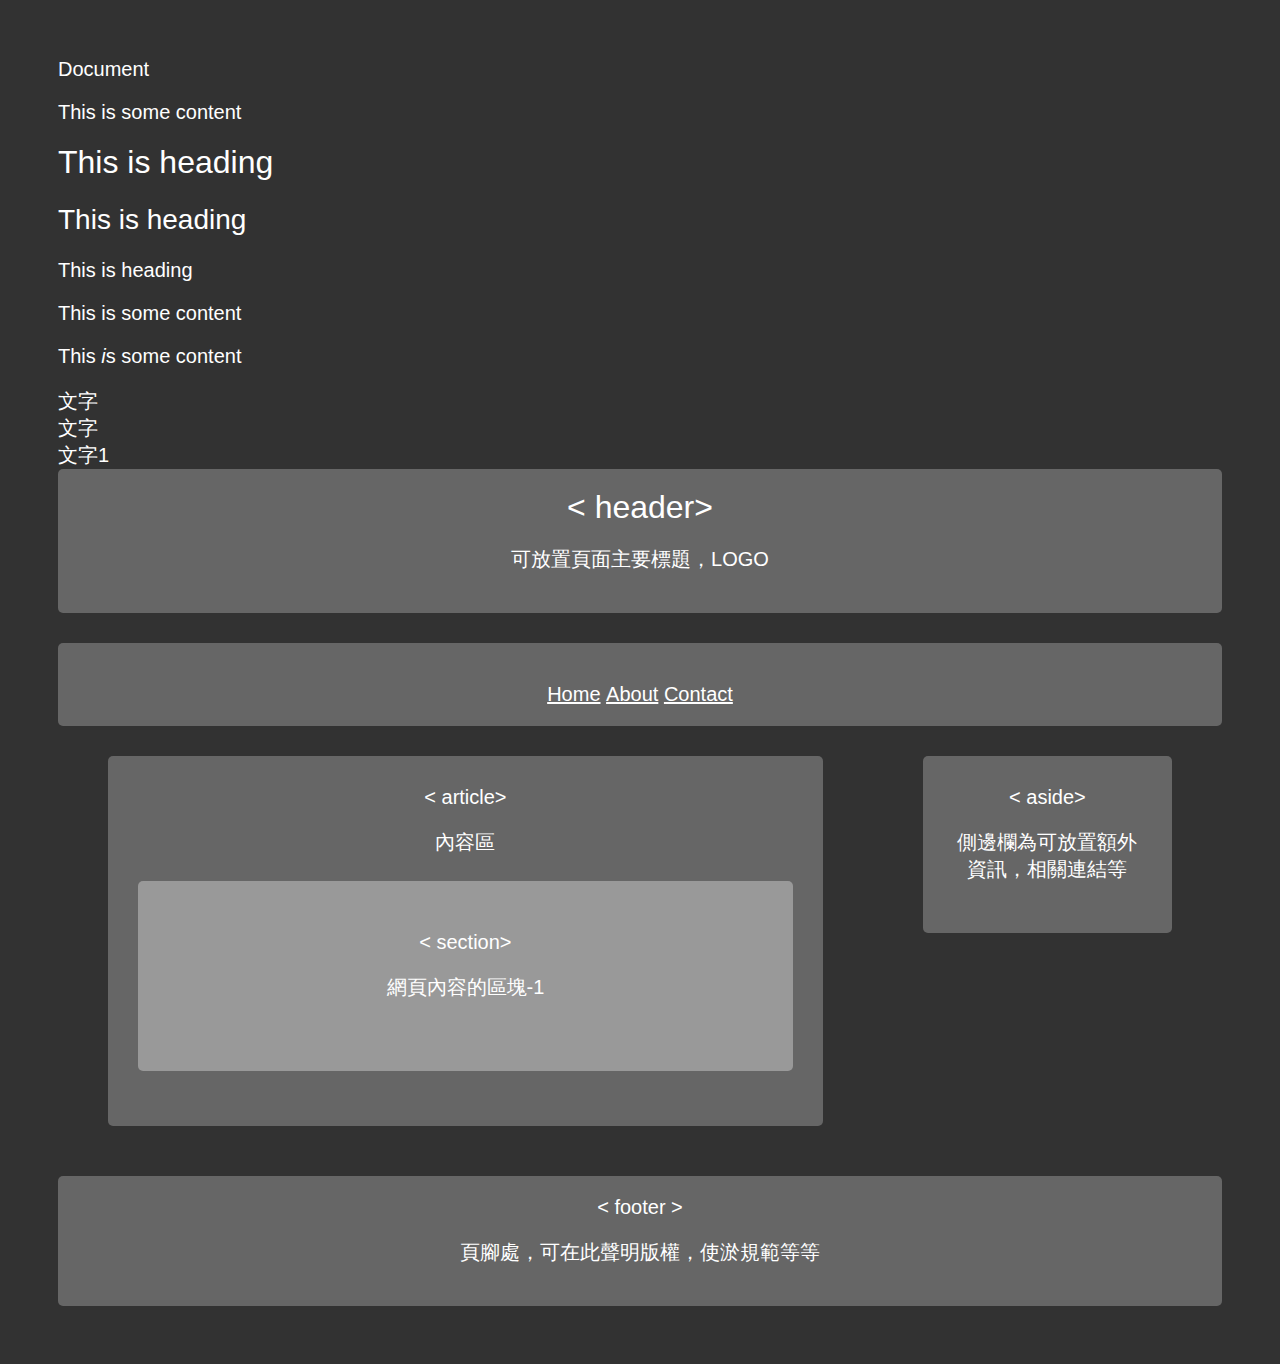
<file: cla.html>
<!DOCTYPE html>
<html lang="en">

<head>
    <meta charset="UTF-8">
    <link href="sec.css" rel="stylesheet" <title>Document</title>
</head>

<body>
    <p><strong>This</strong> is some content</p>
    <h1>This is heading</h1>
    <h2>This is heading</h2>
    <h3>This is heading</h3>
    <!-- 我是備註 -->
    <p><strong>This</strong> is some content</p>
    <p><strong>This</strong> <i>i</i>s some content</p>
    <font size="1">文字</font></br>
    <font size="2">文字</font></br>
    <font size="3">文字1</font></br>
    <header>
        <h1>
            < header>
                <p>可放置頁面主要標題，LOGO</p>
        </h1>
    </header>
    <!-- 以下是語意標籤nav -->
    <nav class="menu">
        <ul>
            <li><a href="http://www.google.com">Home</a></li>
            <li><a href="#">About</a></li>
            <li><a href="#">Contact</a></li>
        </ul>
    </nav>
    <!-- 這理是article裡面放section標籤-->
    <article>
        < article>
            <p>內容區</p>
            <section>
                < section>
                    <p>網頁內容的區塊-1</p>
            </section>
    </article>
    <!-- 這理是aside側邊欄標籤-->
    <aside>
        < aside>
            <p>側邊欄為可放置額外資訊，相關連結等</p>
    </aside>
    <!-- footer-->
    <footer>
        < footer ><p>頁腳處，可在此聲明版權，使淤規範等等</p>
    </footer>

</body>

</html>
</file>
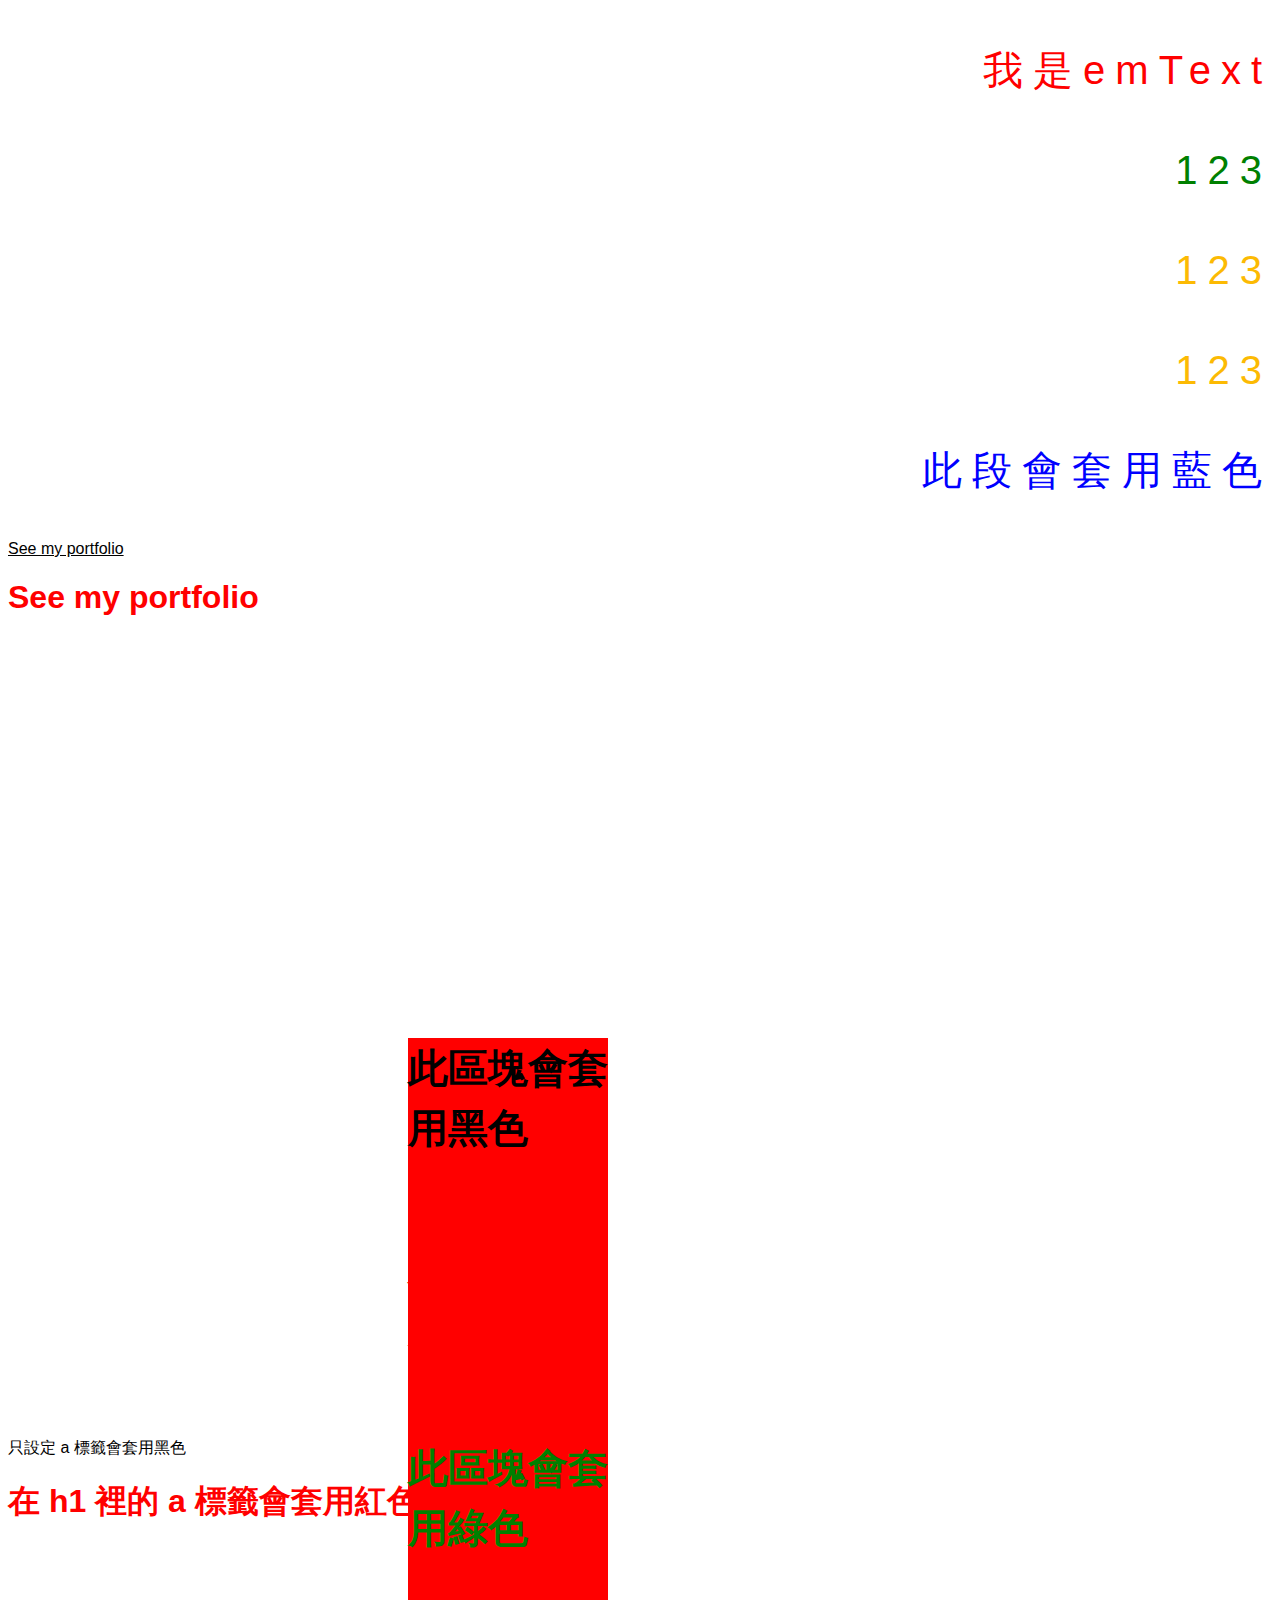
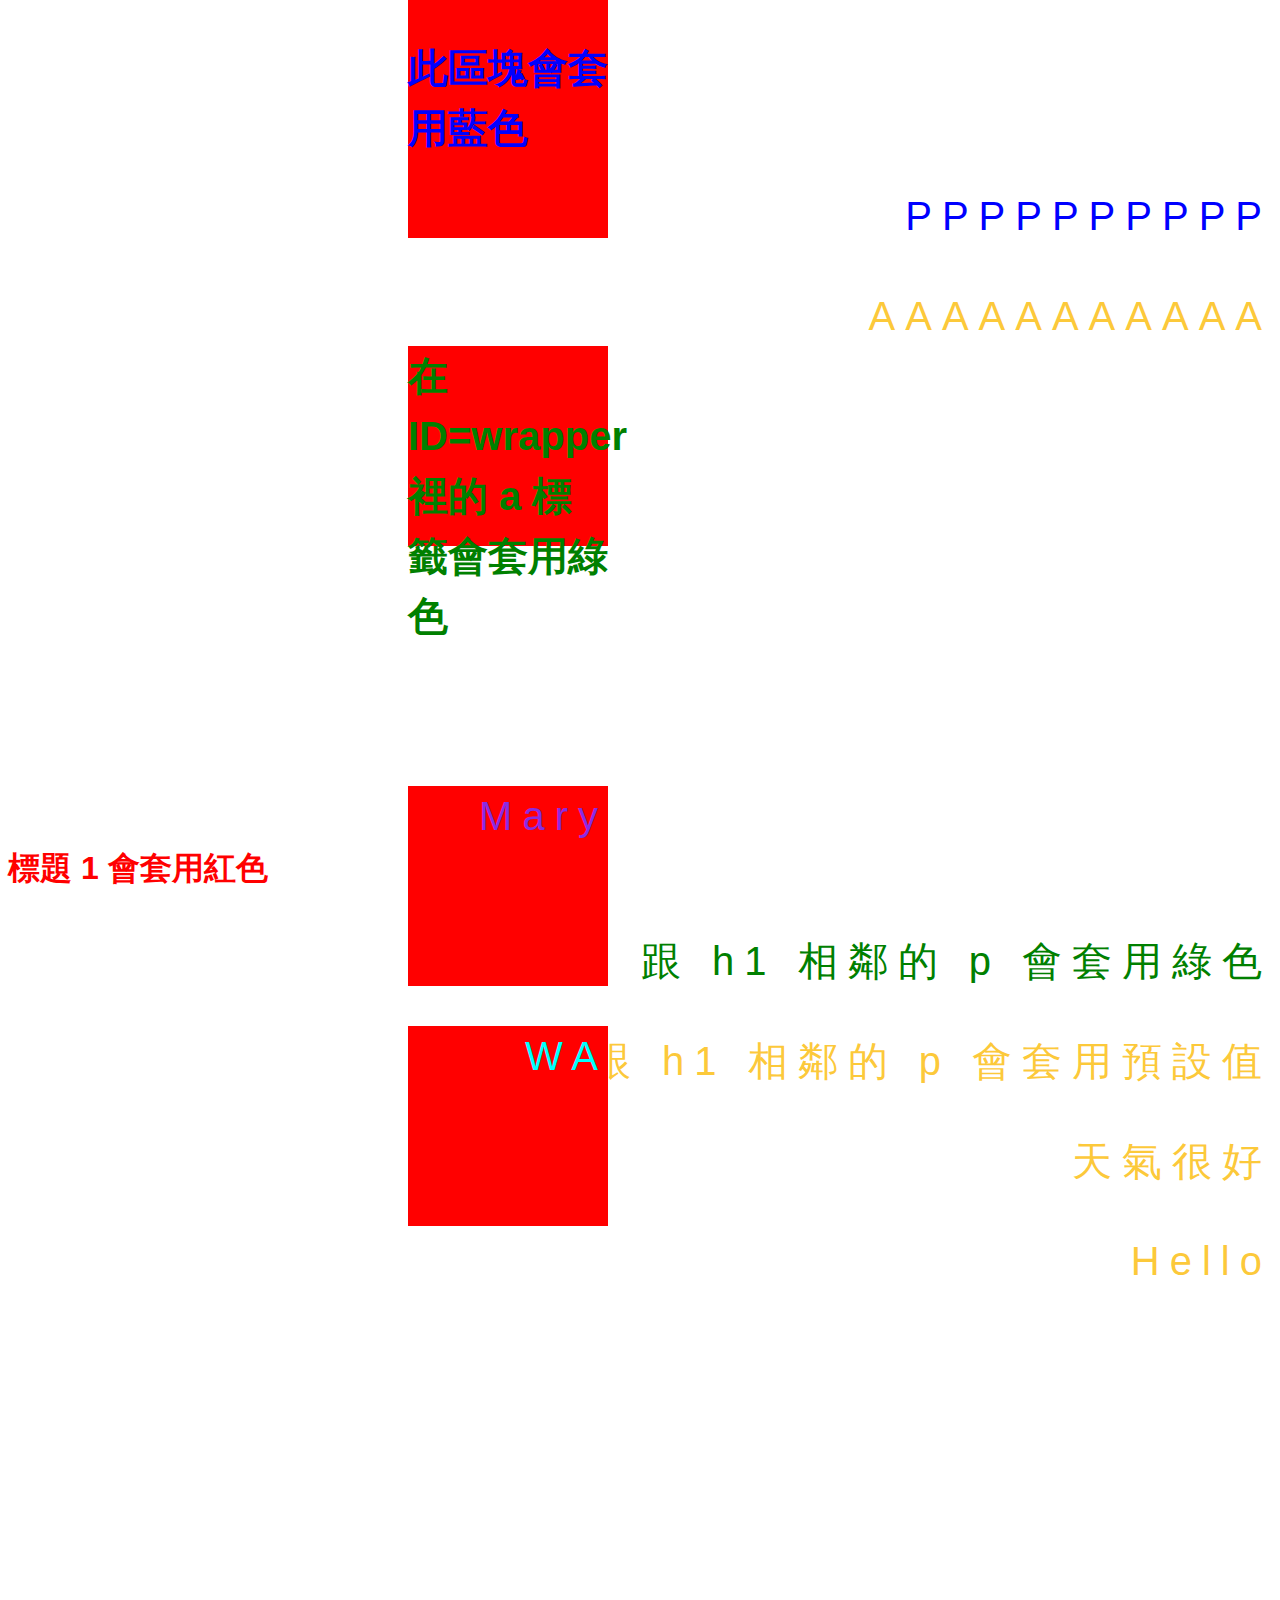
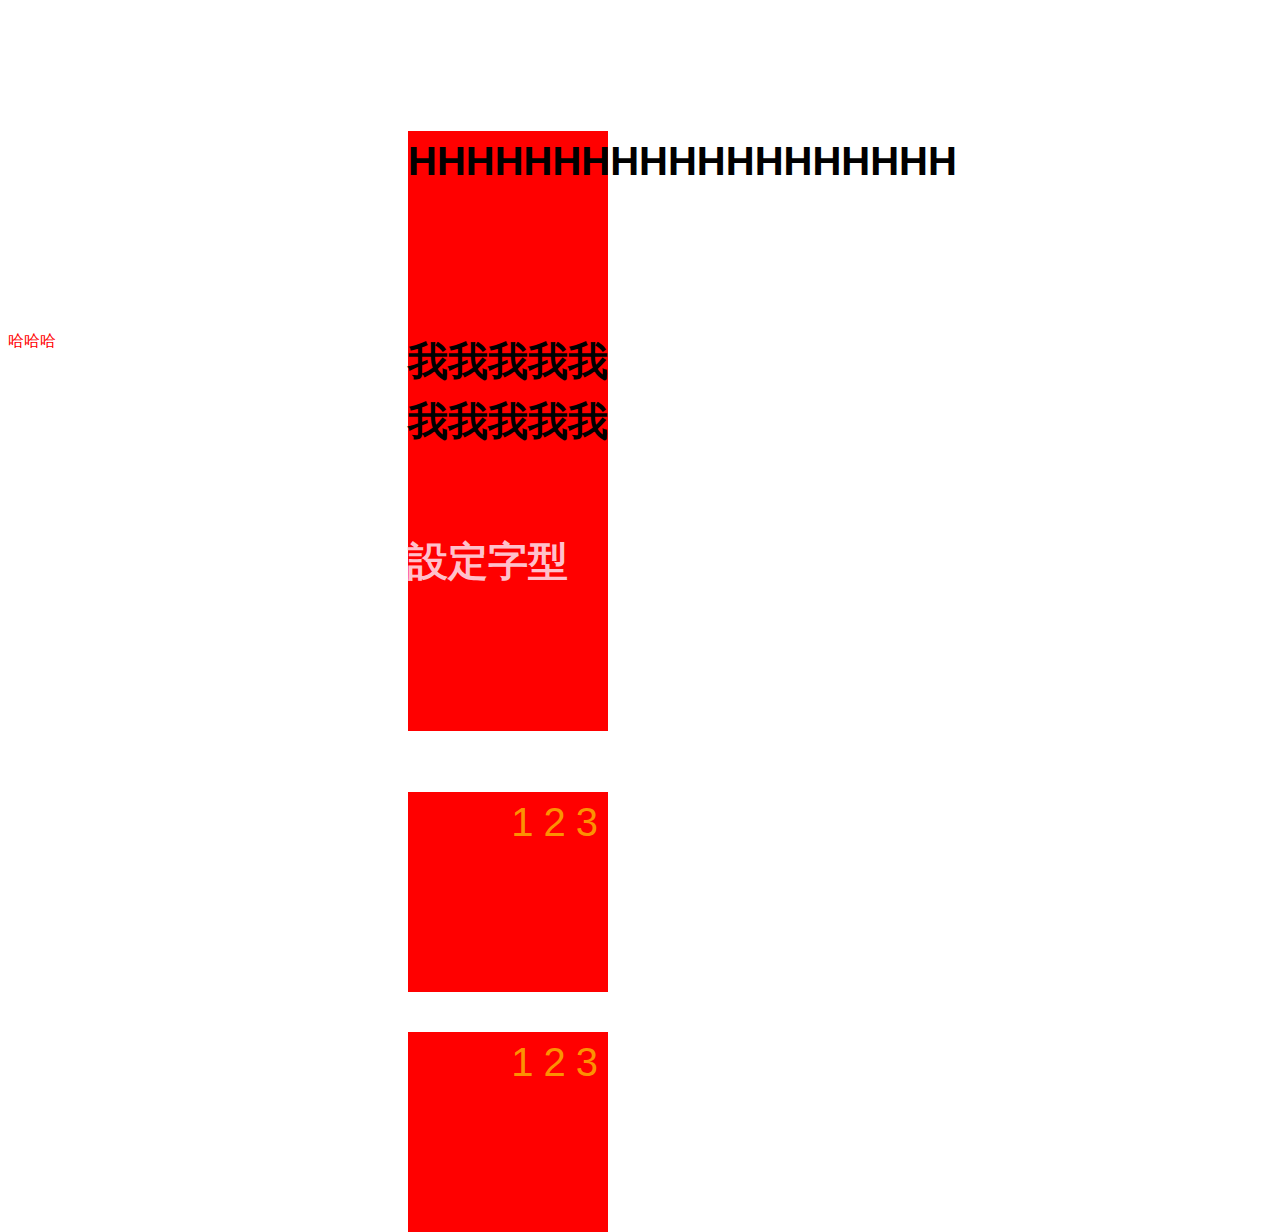
<file: css.html>
<!DOCTYPE html>
<html lang="en">

<head>
    <meta charset="UTF-8">
    <meta name="viewport" content="width=device-width, initial-scale=1">
    <title>background position calc</title>
    <style>
        /*Class 選擇器*/
        .emText {color:red;}

        .linda{color: #fcba03;}
        .mary{color: green;}
        .paul{color: black;}
        /*ID 選擇器*/
        #latest{color:blue;}
        /*型態選擇器、群組選擇器*/
        h1,h2,h3,h4,h5,h6{
            font-family: 'Noto Sans TC', sans-serif;
            color:#fcba10
        }
        p,a,span,li,label{
            font-family: 'Open Sans', sans-serif;
            color:pink;
        }
        * {color:red;}/*通用選擇器*/

        div {color:black;} /*屬性選擇器*/
        div[title] {color:red;} 
        div[title=fishbecat] {color:green;} 
        div[title~=fishbecat’s] {color:blue;}

        a { color:black;} /*後代選擇器*/
        h1 a { color:red;} 
        #wrapper a { color:green;}

        article > p{color:blue;} /*⼦選擇器*/
        .mary > p{color:blueviolet;} 
        #wa > p{color:aqua;}

        h1 { color:red;} /*同層相鄰選擇器*/
        h1 + p { color:green;}

        p{color:rgba(252,186,3,0.8); 
            font-size:40px; 
            letter-spacing: 10px; 
            line-height: 1.5; 
            font-weight: 500; 
            text-align:right; 
            font-family: '標楷體', sans-serif;  
        } 
        div { 
            font-family:Arial,'Times New  Roman','Microsoft YaHei'; font:bold  12px/0.75em Arial,'Times New Roman','Microsoft  YaHei'; 
            font-size:40px; 
            line-height: 1.5; 
        } 
         /*全部設定字體*/ 
         body { font-family: verdana, Times  New Roman, 新細明體, 微軟正⿊體; }

         div{
            background: red;
            width: 200px;
            height: 200px;
            display: block;
            position: relative;
            top: 400px;
            left: 400px;
         }

    </style>
</head>

<body>
    <p class="emText">我是emText</p>
    <!--最靠近class的為優先-->
    <p class="linda mary">123</p>
    <p class="linda">123</p>
    <p class="linda">123</p>
    <p id="latest">此段會套用藍色</p>

    <li><span>
            <a href="portfolio.html" target="_blank">See my portfolio</a>
        </span></li>
    <h1>See my portfolio</h1>

    <div> 此區塊會套⽤⿊⾊</div> 
    <div title="blog"> 此區塊會套⽤紅⾊</div> 
    <div title="fishbecat"> 此區塊會套⽤綠⾊ </div> 
    <div title="fishbecat’s blog">此區塊會套⽤藍⾊</div>

    <a> 只設定 a 標籤會套⽤⿊⾊</a> 
    <h1> 
        <a>在 h1 裡的 a 標籤會套⽤紅⾊</a> 
    </h1> 
    <div id="wrapper">
        <a>在 ID=wrapper 裡的 a 標籤會套⽤綠⾊ </a> 
    </div>

    <article> 
        <p>PPPPPPPPPP</p>  
    </article> 
    <p>AAAAAAAAAAA</p> 
    <div class="mary"> 
        <p>Mary</p> 
    </div> 
    <div id="wa"> 
        <p>WA</p> 
    </div>
       
    <h1>標題 1 會套⽤紅⾊</h1> 
    <p>跟 h1 相鄰的 p 會套⽤綠⾊</p> 
    <p>沒有跟 h1 相鄰的 p 會套⽤預設值</p>

    <p>天氣很好</p> 
    <p>Hello</p> 
    <div>HHHHHHHHHHHHHHHHHHH</div>  
    <div>我我我我我我我我我我</div>  
    <!--個別設定字體-->
    <div><span style="font-family:  verdana, Times New Roman, 新細明體, 微軟正 ⿊體;">設定字型</span></div> 
    哈哈哈

    <div>
        <p>123</p>
    </div>
    <div>
        <p>123</p>
    </div>


</body>
</html>
</file>
<file: sec.css>
*
{
  color: #fff;
  font-size: 20px;
  font-weight: 300;
  box-sizing: border-box;
  font-family: 微軟正黑體, 'Metrophobic', Arial, serif; font-weight: 400;
}
h1
{
font-size: 32px;
}
h2
{
font-size: 28px;
}



body
{
  background-color: #323232;
  padding: 50px;
}

header,
nav,
article,
aside,
footer
{
  text-align: center;
  background-color: #666666;
  border-radius: 5px;
  padding: 30px;
}

header,
nav,
footer
{
  width: 100%;
  padding: 20px;
}

header,nav
{
  margin-bottom: 30px;
}

h1
{
  margin: 0;
}

aside
{
  width: calc(30% - 100px);
  margin: 0 50px ;
}

article
{
  float: left;
  
  width: calc(70% - 100px);
  margin: 0 50px 50px 50px;
}

article section
{
  width: 100%;
  background-color: #999999;
  border-radius: 5px;
  margin: 25px 0;
  padding: 50px;
}

aside
{
  float: right;
}

nav ul
{
  padding: 0;
  margin-bottom: 0;
}

nav li
{
  display: inline;
  font-size: 16px;
  font-family: 微軟正黑體;
}

footer
{
  clear: both;
}
p
{
  font-size: 20px;
}
</file>
